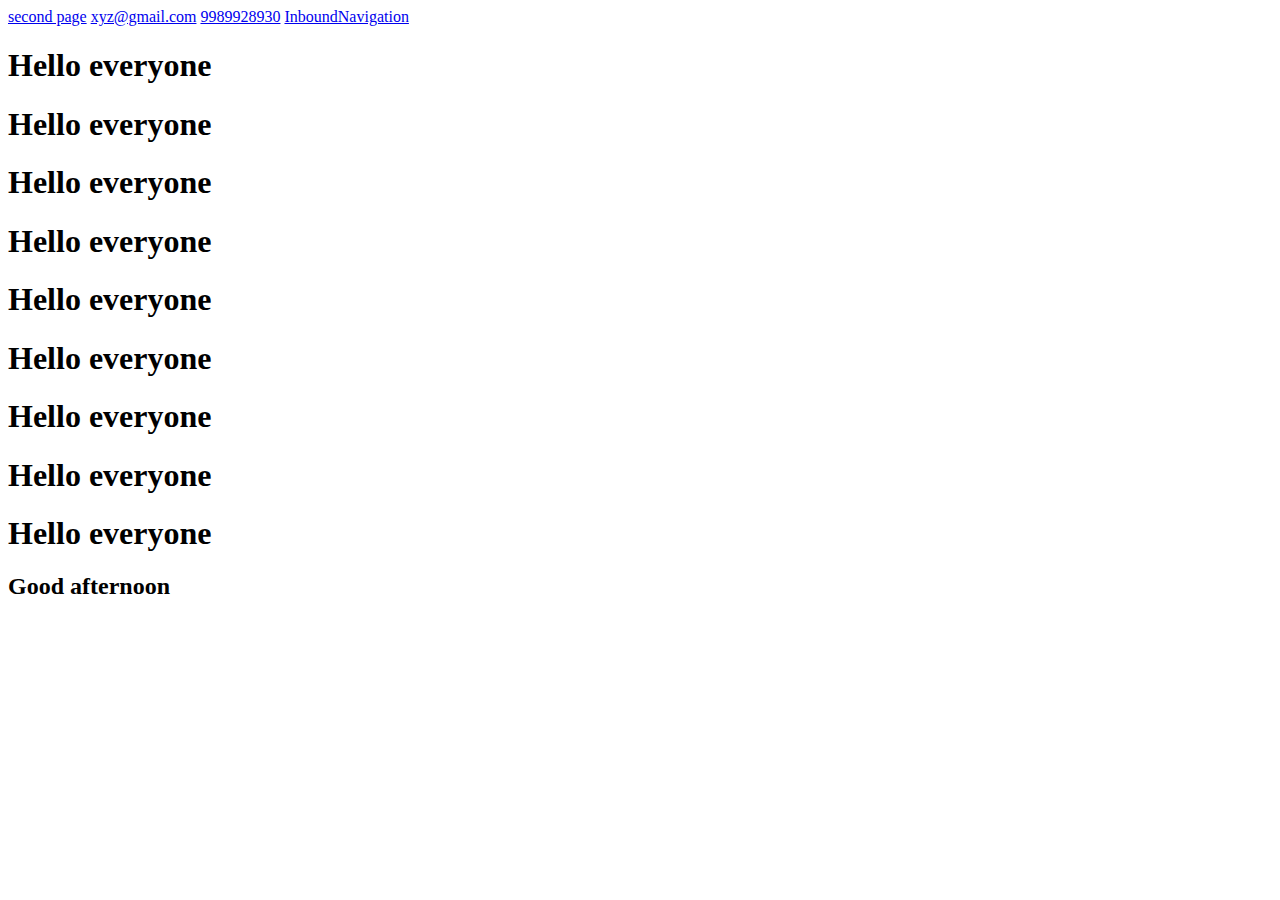
<file: index.html>
<!DOCTYPE html>
<html lang="en">
<head>
	<title>::Reactjsproject::</title>
	<link rel="icon" type="favicon" href="image/computer.svg">

</head>
<body>
	<a href="about.html">second page</a>
	<a href="mailto: xyz@gmail.com">xyz@gmail.com</a>
	<a href="tel:+919989928930">9989928930</a>
	<a href="#one">InboundNavigation</a>
	<h1>Hello everyone</h1>
	<h1>Hello everyone</h1>
	<h1>Hello everyone</h1>
	<h1>Hello everyone</h1>
	<h1>Hello everyone</h1>
	<h1>Hello everyone</h1>
	<h1>Hello everyone</h1>
	<h1>Hello everyone</h1>
	<h1>Hello everyone</h1>
	<h2 id="one">Good afternoon</h2>

</body>
</html>
</file>
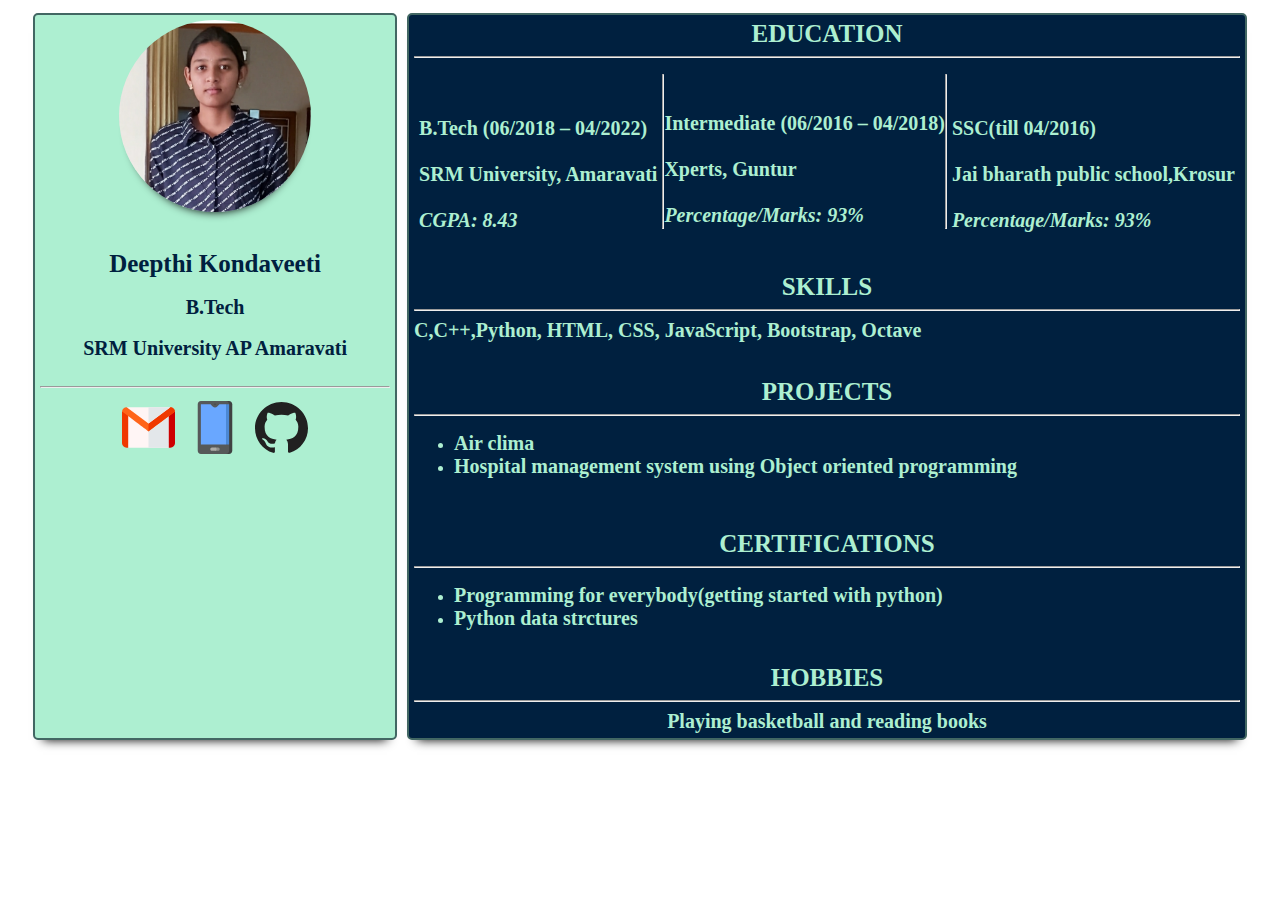
<file: resume.html>
<!DOCTYPE html>
<html lang="en">
<head>
	<meta name="viewport" content="width=device-width, initial-scale=1.0">
	<link rel="icon" type="favicon" href="image/cv.svg">
	<link rel="stylesheet" type="text/css" href="css/stylesofresume.css">
	<title>:: RESUME ::</title>
</head>
<body>
	<div class="resume">
		<div class="profile">
			<div><img src="image/profile.jpg" id="image"></div><br>
			<b><div style="font-size: 25px;">Deepthi Kondaveeti</div><br>
			<div style="font-size: 20px;">B.Tech</div><br>
			<div style="font-size: 20px;">SRM University AP Amaravati</div></b><br>
			<hr>
			<div><a href="mailto: deepthikondaveeeti12@gmail.com"><img src="image/email.svg" class="contact"></a>
			<a href="tel: +919989928930"><img src="image/phone.svg" class="contact"></a>
			
			<a href="https://github.com/kondaveetideepthi/reactjs--intern" target="_blank"><img src="image/github.svg" class="contact"></a></div>
		</div>
		<div id="details">
			<div id="edu">
				<div style="font-size: 25px;text-align: center;"><b>EDUCATION</b></div><hr> 
				<div id="study">
					<b><div style="font-size: 20px; padding:5px;"><br><br>
						B.Tech (06/2018 – 04/2022)<br><br>
					SRM University, Amaravati<br><br>
					<i>CGPA: 8.43</i></div></b><hr>
					<b><div style="font-size: 20px;padding: :5px;"><br><br>
					Intermediate (06/2016 – 04/2018)<br><br>
					Xperts, Guntur<br><br>
					<i>Percentage/Marks: 93%</i></div></b><hr>
					<b><div style="font-size: 20px;padding: 5px;"><br><br>
					SSC(till 04/2016)<br><br>
					Jai bharath public school,Krosur</br><br>
					<i>Percentage/Marks: 93%</i></div></b>
				</div><br><br>
				<b><div style="font-size: 25px; text-align: center;">SKILLS</div><hr>
				<div style="font-size: 20px;" style="line-height: 1.5;text-align: left;">C,C++,Python, HTML, CSS, JavaScript, Bootstrap, Octave</div></b><br><br>

				<b><div style="font-size: 25px; text-align: center;">PROJECTS</div><hr>
				<ul type="disc">
					<li><div style="text-align:left; font-size: 20px;">Air clima</div></li>
					<li><div style="font-size: 20px; text-align: left;">Hospital management system using Object oriented programming</div></li>
				</ul></b><br><br>

				<b><div style="font-size: 25px; text-align: center;">CERTIFICATIONS</div><hr>
				<ul type="disc" style="text-align: left;">
					<li><div style="font-size: 20px;">Programming  for everybody(getting started with python)</div></li>
					<li><div style="font-size: 20px;">Python data strctures</div></li>
				
				</ul></b><br>
				<b><div style="font-size: 25px; text-align: center;">HOBBIES</div><hr>
				<div style="font-size: 20px;text-align: center;">Playing basketball and reading books</div></b>
			</div>
		</div>
	</div>
</body>
</html>
</file>
<file: css/stylesofresume.css>
.resume{
	display: flex;
	flex-wrap: wrap;
	justify-content: center;
	font-family: calibri;
}
.profile{
	max-width: 350px;
	border:2px solid #426763 ;
	box-shadow: 0px 10px 10px -10px #000;
	margin:5px;
	padding:5px;
	text-align: center;
	border-radius: 5px;
}
#image{
	border-radius: 100%;
	box-shadow: 0px 10px 10px -10px #000;
	display:block;
	margin:0 auto 20px auto;
	width: 15vw;
	height:15vw;
	object-fit:cover;
}
.contact{
	width:15%;
	height: 15%;
	padding: 5px;
}
#details
{
	max-width: auto;
	border:2px solid #426763 ;
	padding:5px;
	margin: 5px;
	box-shadow: 0px 10px 10px -10px #000;
	border-radius: 5px;
}
#study{
		display: flex;
	flex-wrap: wrap;
	justify-content: space-around;
}
.studies{
	font-size: 20px;
	padding: 5px;
}
.heading{
	font-size: 25px;
	text-align: center;
	color: #E92300 ; 
}
.items{
	font-size: 20px;
	text-align: left;
	line-height: 1.5;
}
@media only screen and (min-width:320px) and (max-width:480px)
{
	#details{
		background-color: #37B2B1  ;
		color: #DE3204   ;
	}
	.profile{
		background-color: #51C52A  ;
		color: #E54E11  ;
	}
}
@media only screen and (min-width:481px) and (max-width:767px)
{
	#details{
		background-color: #01FCE0 ;
		color: #272322  ;
	}
	.profile{
		background-color: #318853 ;
		color: #F5F5F5;
	}
}
@media only screen and (min-width:768px ) and (max-width:991px)
{
	#details{
		background-color: #31E978 ;
		color: #272322  ;
	}
	.profile{
		background-color: #F4A909  ;
		color: #F5F5F5;
	}
}
@media only screen and (min-width:992px)
{
	#details{
		background-color: #00203FFF   ;
		color: #ADEFD1FF;
	}
	.profile{
		background-color: #ADEFD1FF ;
		color: #00203FFF;
	}
}
@media only screen and (max-width: 319px)
{
	#details{
		background-color: #317773    ;
		color: #E2D1F9  ;
	}
	.profile{
		background-color: #E2D1F9;
		color: #317773;
	}
}
</file>
